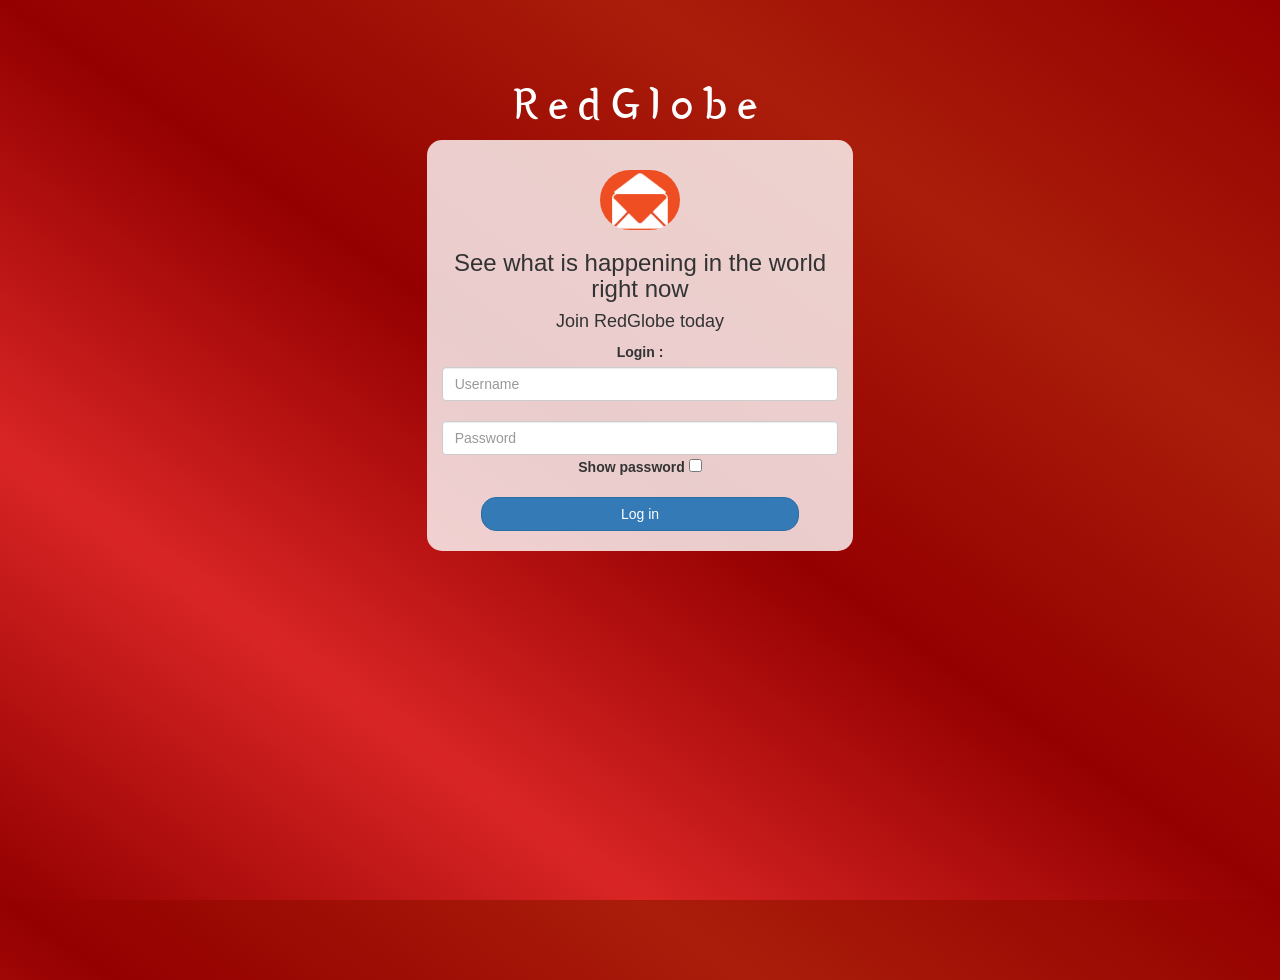
<file: index.html>
<!DOCTYPE html>
<html>
<head>
	<title>RedGlobe</title>
<link href="https://fonts.googleapis.com/css?family=Yeon+Sung&display=swap" rel="stylesheet"><meta name="viewport" content="width=device-width, initial-scale=1">
<link rel="shortcut icon" href="Red Globe.png" type="image/x-icon">
<link rel="stylesheet" href="https://maxcdn.bootstrapcdn.com/bootstrap/3.4.0/css/bootstrap.min.css">
<script src="https://ajax.googleapis.com/ajax/libs/jquery/3.4.1/jquery.min.js"></script>
<script src="https://maxcdn.bootstrapcdn.com/bootstrap/3.4.0/js/bootstrap.min.js"></script>

<link rel="stylesheet" type="text/css" href="style.css">
<script src="kwitter.js"></script>
</head>
<body>
<center>
	<h1 class="header">	
		RedGlobe	<sup>
	</sup>
</h1>
	<div class="col-lg-4 col-md-6 col-sm-6 col-xs-11 login_div">
	<img src="Anm7.gif" class="logo">
		<h3 >See what is happening in the world right now</h3>
		<h4 >Join RedGlobe today</h4>
		<div class="form-group">
		  <label >Login :</label>
		  <br>
		  <input type="text" id="username" class="form-control" placeholder="Username">
		  <br>
		  <input type="password" id="password" class="form-control w-75" width="75%" placeholder="Password">
		  <label for="label2">Show password</label>
		  <input type="checkbox" id="visible" onclick="Showpass()">
		</div>
		<button id="login_button" class="btn btn-primary" onclick="login()">Log in</button>
		<br><br>
	</div>

</center>
</body>
</html>
</file>
<file: style.css>
html, body
{
  height: 100%;
  margin: 0;
}

#Redg
{
	border-radius: 70px;
	border-color: #1957ac;
	border-width: 100px;
}

#googol
{
	background-color: whitesmoke;
	width: 103.6%;
	border-radius: 10px;
}

.like_button
{
	border-color: transparent;
	border-radius: 5px;
	padding: 10px;
	background: linear-gradient(#e66465, #9198e5);
}

.inline
{
	display: inline;
}

#radius
{
	border-radius: 50px;
}

.Red
{
	border-radius: 60px;
}

body
{
background-image: linear-gradient(to right top, #940000, #d92525, #940000, #aa1d0a, #940000);
}

.header
{
	color: white;font-family: 'Yeon Sung';font-size: 45px;letter-spacing: 10px;margin-top: 80px;
}
.header img
{
	width: 80px;margin-left: -15px;
}

.login_div
{
	background: rgba(255,255,255,0.8);float: none;border-radius: 15px;
}

.logo
{
	width: 80px;margin-top: 30px;border-radius: 40px;
}

#login_button
{
	width: 80%;border-radius: 15px;
}

.room_name
{
	cursor: pointer;
	font-size: 20px;
}


#logout
{
	font-size: 20px; float: right;
}


#output
{
	padding: 10px; width:80%;
	background: rgba(255,255,255,0.8);
	border-radius: 15px;
}

.input_div_room_page
{
	width: 80%;
}

.input_div label
{
	color: white;font-size: 20px;
}


.input_div_message_page
{
	position: fixed;bottom: 0px;width: 100%;background: rgba(255,255,255,0.8);
}
.input_div_message_page label
{
	color: black;
}
.input_div_message_page #msg
{
	width: 80%;
}
.input_div_message_page button
{
	margin-top: 15px;
	width: 50%; 
}
.color_white
{
	color: white
}

.user_tick
{
	width:20px;
}
.message_h4
{
	color: black;
	font-style: italic;
	font-size: 20px;
	padding-left:5px;
}
</file>
